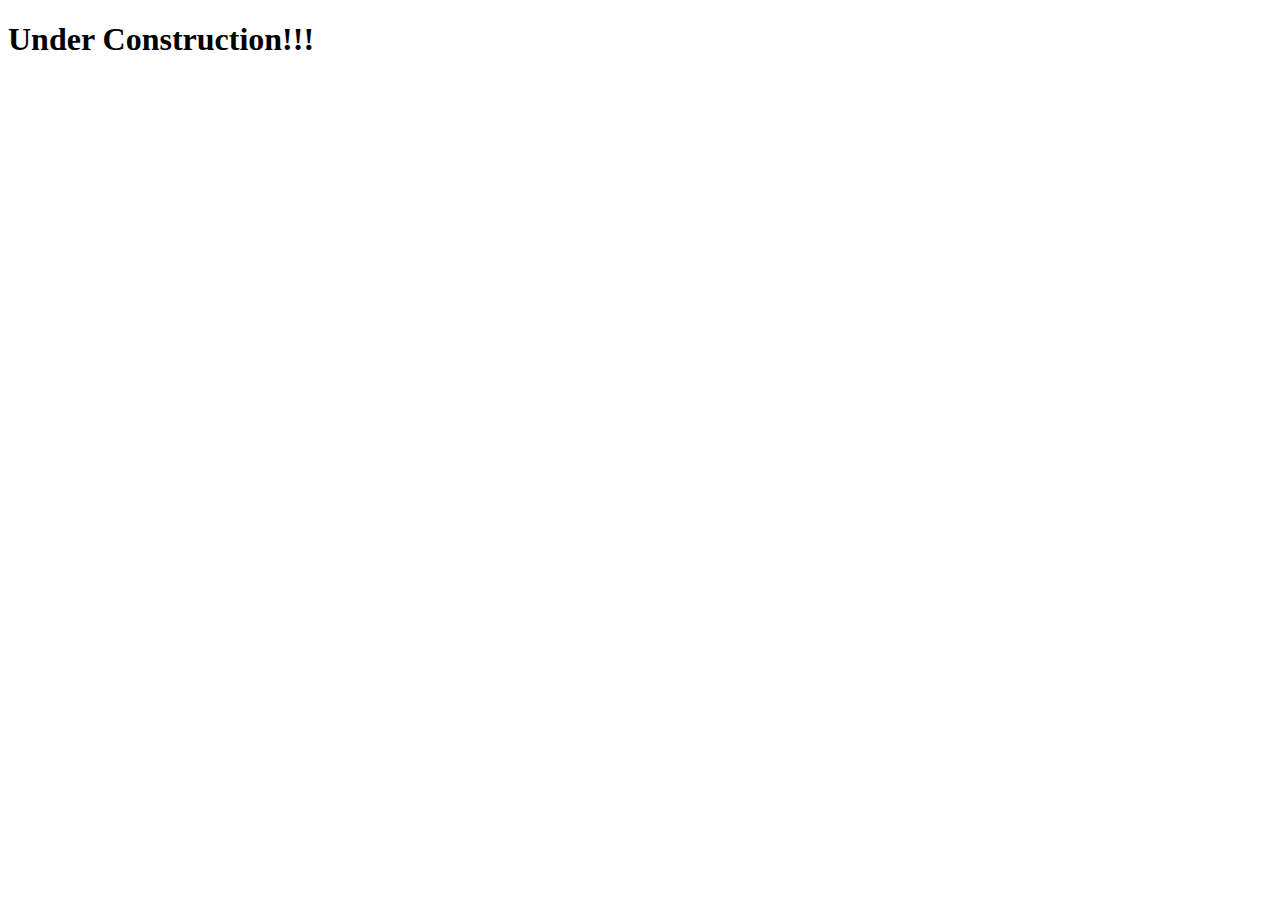
<file: index.html>
<!DOCTYPE html>
<html>
<head>
<meta name="viewport" content="width=device-width, initial-scale=1">
<title>Assignment 2: Our Menu</title>
</head>
<body>

<h1>Under Construction!!!</h1>

</body>
</html>
</file>
